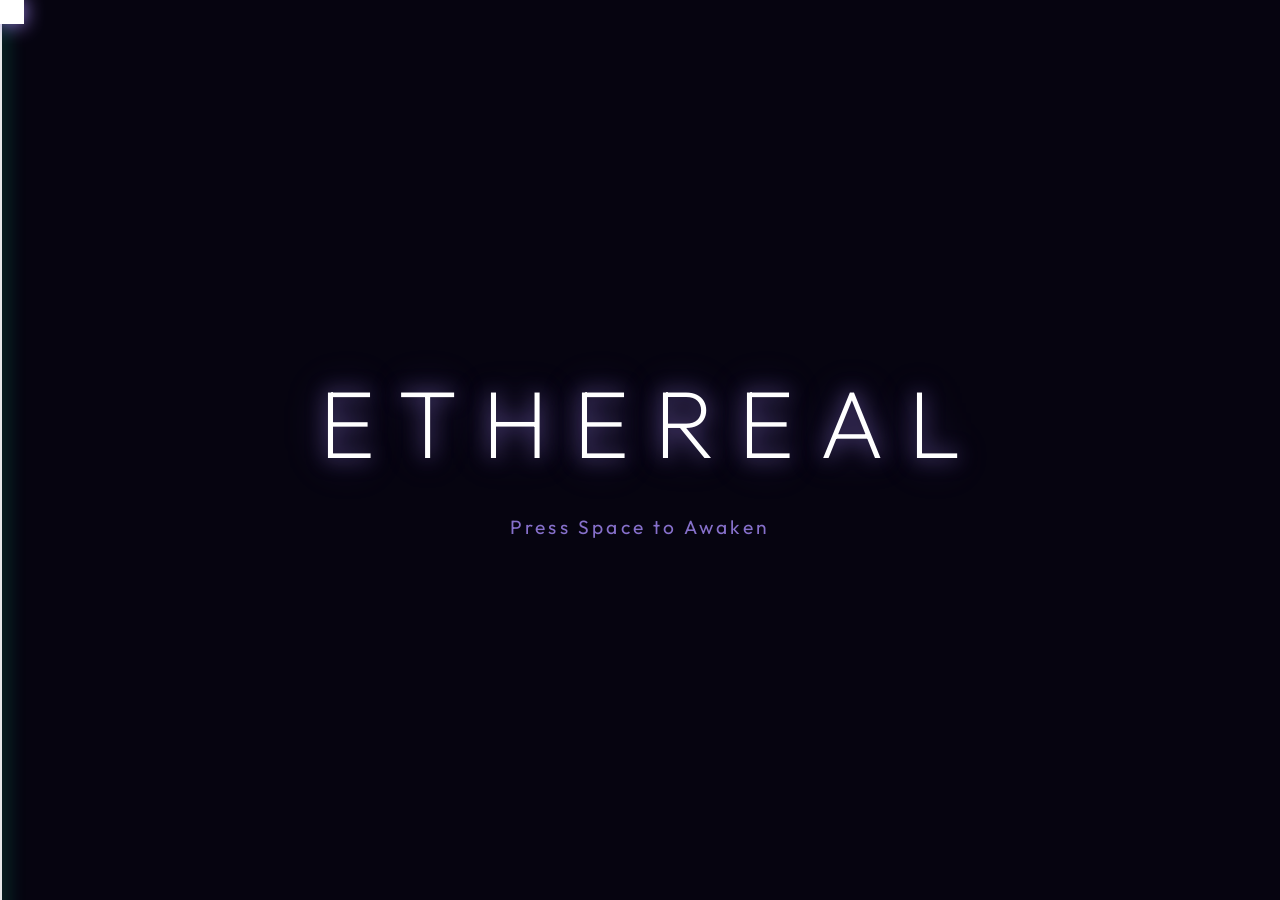
<file: platformer/index.html>
<!DOCTYPE html>
<html lang="en">
<head>
    <meta charset="UTF-8">
    <meta name="viewport" content="width=device-width, initial-scale=1.0">
    <title>Ethereal</title>
    <link rel="stylesheet" href="style.css">
    <link href="https://fonts.googleapis.com/css2?family=Outfit:wght@200;400;700&display=swap" rel="stylesheet">
</head>
<body>
    <canvas id="gameCanvas"></canvas>
    
    <div id="ui-layer">
        <!-- Main Menu -->
        <div id="menu" class="screen active">
            <h1 class="glow-text">ETHEREAL</h1>
            <p class="subtitle">Press Space to Awaken</p>
        </div>

        <!-- Level Transition Screen -->
        <div id="transition-screen" class="screen">
            <h2 id="level-title"></h2>
        </div>

        <!-- Fade Overlay -->
        <div id="fade-overlay"></div>
    </div>

    <script src="main.js"></script>
</body>
</html>
</file>
<file: platformer/style.css>
* {
    box-sizing: border-box;
    margin: 0;
    padding: 0;
}

body, html {
    width: 100%;
    height: 100%;
    overflow: hidden;
    background-color: #060410;
    font-family: 'Outfit', sans-serif;
    color: #e2e8f0;
}

#gameCanvas {
    position: absolute;
    top: 0;
    left: 0;
    width: 100%;
    height: 100%;
    z-index: 1;
}

#ui-layer {
    position: absolute;
    top: 0;
    left: 0;
    width: 100%;
    height: 100%;
    z-index: 10;
    pointer-events: none;
}

.screen {
    position: absolute;
    top: 0;
    left: 0;
    width: 100%;
    height: 100%;
    display: flex;
    flex-direction: column;
    justify-content: center;
    align-items: center;
    opacity: 0;
    visibility: hidden;
    transition: opacity 1.5s cubic-bezier(0.4, 0, 0.2, 1), visibility 1.5s;
}

.screen.active {
    opacity: 1;
    visibility: visible;
}

.glow-text {
    font-size: 6rem;
    font-weight: 200;
    letter-spacing: 1.5rem;
    color: #fff;
    text-shadow: 0 0 20px rgba(167, 139, 250, 0.6), 0 0 40px rgba(167, 139, 250, 0.4);
    margin-bottom: 2rem;
    margin-right: -1.5rem;
}

.subtitle {
    font-size: 1.2rem;
    font-weight: 400;
    letter-spacing: 0.2rem;
    color: #a78bfa;
    opacity: 0.8;
    animation: pulse 2s infinite ease-in-out;
}

@keyframes pulse {
    0%, 100% { opacity: 0.4; }
    50% { opacity: 1; text-shadow: 0 0 15px rgba(167, 139, 250, 0.8); }
}

#transition-screen {
    background-color: rgba(6, 4, 16, 0.9);
    backdrop-filter: blur(10px);
}

#level-title {
    font-size: 3rem;
    font-weight: 200;
    letter-spacing: 0.8rem;
    color: #f8fafc;
    text-shadow: 0 0 20px rgba(255,255,255,0.3);
    margin-right: -0.8rem;
}

#fade-overlay {
    position: absolute;
    top: 0;
    left: 0;
    width: 100%;
    height: 100%;
    background-color: #fff;
    opacity: 0;
    pointer-events: none;
    transition: opacity 0.8s ease-in-out;
    z-index: 100;
}

#fade-overlay.black {
    background-color: #060410;
}
</file>
